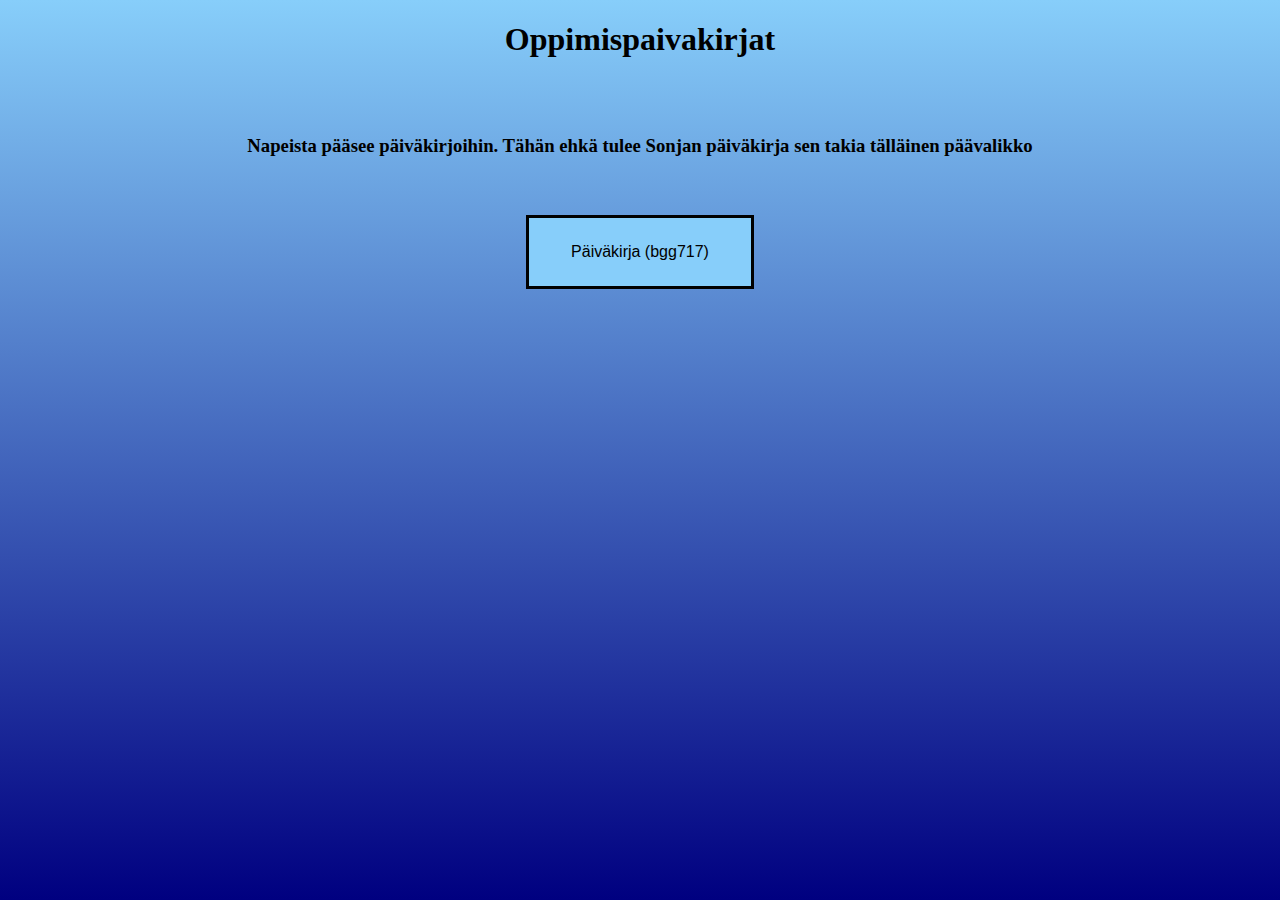
<file: index.html>
<!DOCTYPE html>
<html lang="en">
<meta charset="UTF-8">
<meta name="viewport" content="width=device-width, initial-scale=1">
<head>
<style>
	
html{
  background-color: LightSkyBlue; /* For browsers that do not support gradients */
  background-image: linear-gradient(LightSkyBlue, Navy);
  background-repeat: no-repeat;
  background-size: cover;
  width: 100%;
  height: 100%;

}
button {
  background-color: LightSkyBlue;
  border: black solid 3px;
  color: black;
  padding: 25px 42px;
  text-align: center;
  text-decoration: none;
  font-size: 16px;
  margin: 4px 2px;
  cursor: pointer;
}

div{
 	text-align: center;
	position: absolute;
	left:0;
 	top: 0;
  	width: 100%;	
}
</style>
</head>

<body>
	<div>
	<h1 align="center"> Oppimispaivakirjat </h1>
	<br>
	<br>
	<h3 align="center" >Napeista pääsee päiväkirjoihin. Tähän ehkä tulee Sonjan päiväkirja sen takia tälläinen päävalikko </h3>
	<br>
	<br>
	<a href="Nettisivu/Nettisivu.html"><button> Päiväkirja (bgg717)</button></a>
	</div>
	
</body>
</html>
</file>
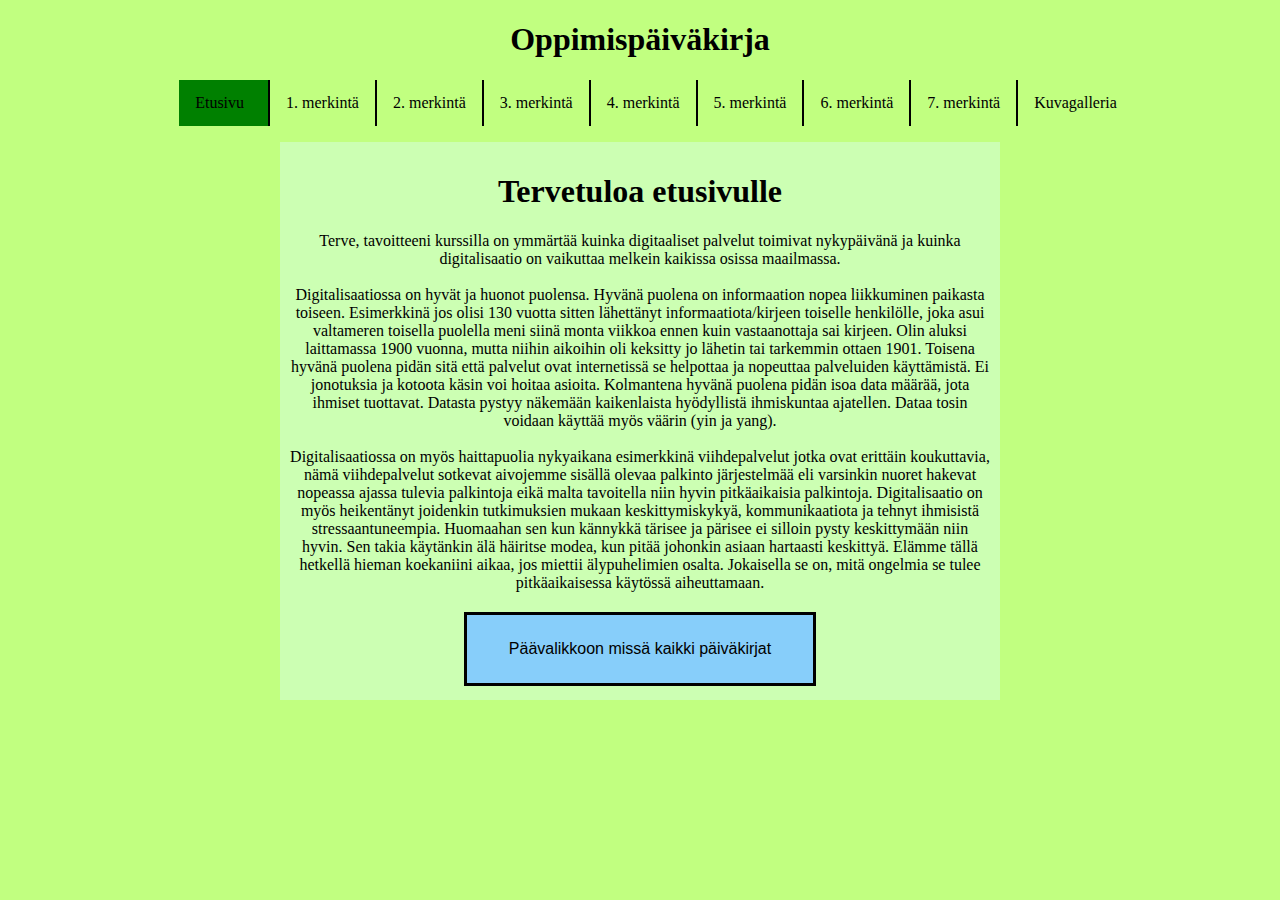
<file: Nettisivu/Nettisivu.html>
<!DOCTYPE html>
<html>
<head>
<style>
button {
  background-color: LightSkyBlue;
  border: black solid 3px;
  color: black;
  padding: 25px 42px;
  text-align: center;
  text-decoration: none;
  font-size: 16px;
  margin: 4px 2px;
  cursor: pointer;
}
</style>
<meta charset="UTF-8">
<link type="text/css" rel="stylesheet" href="css.css">
<title> Oppimispäiväkirja </title>
</head>
	
<body>
<div class="header"> <h1> Oppimispäiväkirja </h1>
<div>
  <ul>
  <li class="left"><a class="active" href="Nettisivu.html">Etusivu &nbsp;</a></li>
  <li><a href="sivu1.html"> 1. merkintä</a></li>
  <li><a href="sivu2.html"> 2. merkintä</a></li>
  <li><a href="sivu3.html"> 3. merkintä</a></li>
  <li><a href="sivu4.html"> 4. merkintä</a></li>
  <li><a href="sivu5.html"> 5. merkintä</a></li>
  <li><a href="sivu6.html"> 6. merkintä</a></li>
  <li><a href="sivu7.html"> 7. merkintä</a></li>
  <li class="right"><a href="meemi/meemi.html"> Kuvagalleria &nbsp;</a></li>
  </ul> 
	
<div class="container">
<h1 style = text-align:center>Tervetuloa etusivulle</h1>
<p>Terve,
tavoitteeni kurssilla on ymmärtää kuinka digitaaliset palvelut toimivat nykypäivänä ja kuinka digitalisaatio on vaikuttaa melkein kaikissa osissa maailmassa.
<br>
<br>
Digitalisaatiossa on hyvät ja huonot puolensa. Hyvänä puolena on informaation nopea liikkuminen paikasta toiseen. Esimerkkinä jos olisi 130 vuotta sitten lähettänyt informaatiota/kirjeen toiselle henkilölle, joka asui valtameren toisella puolella meni siinä monta viikkoa ennen kuin vastaanottaja sai kirjeen. Olin aluksi laittamassa 1900 vuonna, mutta niihin aikoihin oli keksitty jo lähetin tai tarkemmin ottaen 1901. Toisena hyvänä puolena pidän sitä että palvelut ovat internetissä se helpottaa ja nopeuttaa palveluiden käyttämistä. Ei jonotuksia ja kotoota käsin voi hoitaa asioita. Kolmantena hyvänä puolena pidän isoa data määrää, jota ihmiset tuottavat. Datasta pystyy näkemään kaikenlaista hyödyllistä ihmiskuntaa ajatellen. Dataa tosin voidaan käyttää myös väärin (yin ja yang).    
<br>
<br>
Digitalisaatiossa on myös haittapuolia nykyaikana esimerkkinä viihdepalvelut jotka ovat erittäin koukuttavia, nämä viihdepalvelut sotkevat aivojemme sisällä olevaa palkinto järjestelmää eli varsinkin nuoret hakevat nopeassa ajassa tulevia palkintoja eikä malta tavoitella niin hyvin pitkäaikaisia palkintoja. Digitalisaatio on myös heikentänyt joidenkin tutkimuksien mukaan keskittymiskykyä, kommunikaatiota ja tehnyt ihmisistä stressaantuneempia. Huomaahan sen kun kännykkä tärisee ja pärisee ei silloin pysty keskittymään niin hyvin. Sen takia käytänkin älä häiritse modea, kun pitää johonkin asiaan hartaasti keskittyä. Elämme tällä hetkellä hieman koekaniini aikaa, jos miettii älypuhelimien osalta. Jokaisella se on, mitä ongelmia se tulee pitkäaikaisessa käytössä aiheuttamaan. 
</p>
<a href="../index.html"><button>Päävalikkoon missä kaikki päiväkirjat</button></a>
</div>
</div>	
</div>
</body>
</html>
</file>
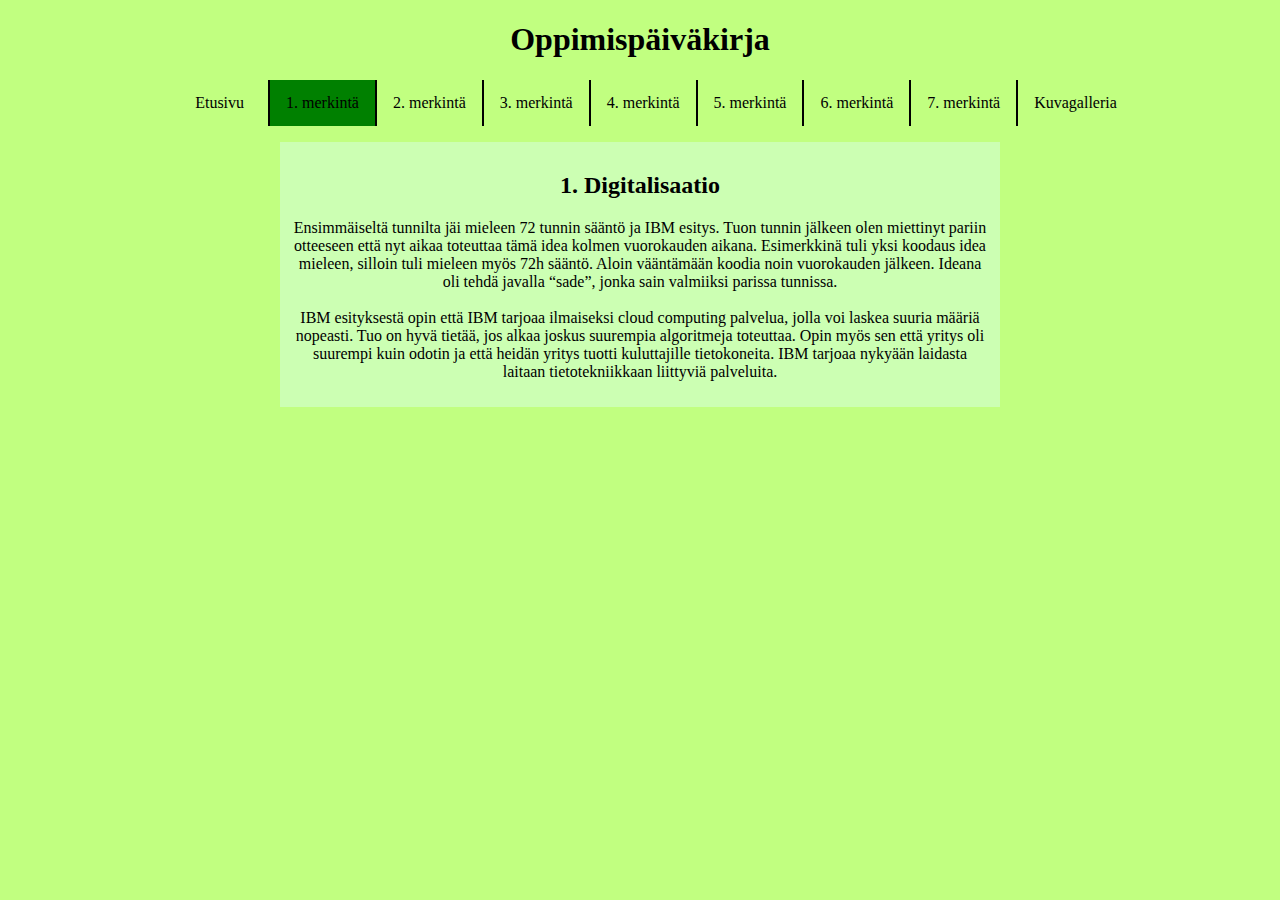
<file: Nettisivu/sivu1.html>
<!DOCTYPE html>
<html>
<head>
<meta charset="UTF-8">
<link type="text/css" rel="stylesheet" href="css.css">
<title> Oppimispäiväkirja </title>
</head>
	
<body>
<div class="header"> <h1> Oppimispäiväkirja </h1>
<div>
  <ul>
  <li class="left"><a href="Nettisivu.html">Etusivu &nbsp;</a></li>
  <li><a class="active" href="sivu1.html"> 1. merkintä</a></li>
  <li><a href="sivu2.html"> 2. merkintä</a></li>
  <li><a href="sivu3.html"> 3. merkintä</a></li>
  <li><a href="sivu4.html"> 4. merkintä</a></li>
  <li><a href="sivu5.html"> 5. merkintä</a></li>
  <li><a href="sivu6.html"> 6. merkintä</a></li>
  <li><a href="sivu7.html"> 7. merkintä</a></li>
  <li class="right"><a href="meemi/meemi.html">Kuvagalleria &nbsp;</a></li>
  </ul> 
	
<div class="container">
<h2 style = text-align:center>1. Digitalisaatio</h2>
<p>Ensimmäiseltä tunnilta jäi mieleen 72 tunnin sääntö ja IBM esitys. Tuon tunnin jälkeen olen miettinyt pariin otteeseen että nyt aikaa toteuttaa tämä idea kolmen vuorokauden aikana. Esimerkkinä tuli yksi koodaus idea mieleen, silloin tuli mieleen myös 72h sääntö. Aloin vääntämään koodia noin vuorokauden jälkeen. Ideana oli tehdä javalla “sade”, jonka sain valmiiksi parissa tunnissa.
<br>
<br>
IBM esityksestä opin että IBM tarjoaa ilmaiseksi cloud computing palvelua, jolla voi laskea suuria määriä nopeasti. Tuo on hyvä tietää, jos alkaa joskus suurempia algoritmeja toteuttaa. Opin myös sen että yritys oli suurempi kuin odotin ja että heidän yritys tuotti kuluttajille tietokoneita. IBM tarjoaa nykyään laidasta laitaan tietotekniikkaan liittyviä palveluita.  

</p>
</div>
</div>	
</div>
</body>
</html>
</file>
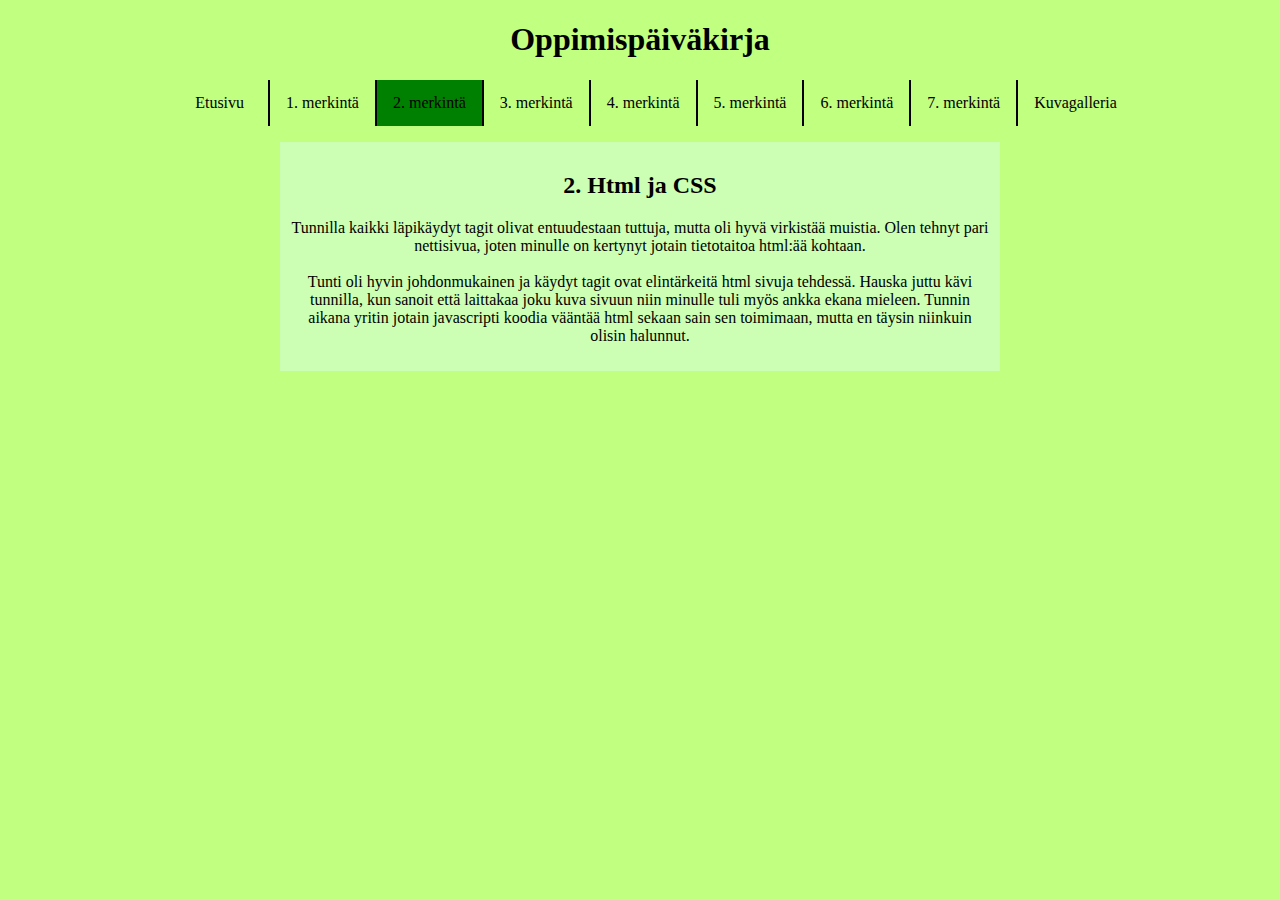
<file: Nettisivu/sivu2.html>
<!DOCTYPE html>
<html>
<head>
<meta charset="UTF-8">
<link type="text/css" rel="stylesheet" href="css.css">
<title> Oppimispäiväkirja </title>
</head>
	
<body>
<div class="header"> <h1> Oppimispäiväkirja </h1>
<div>
  <ul>
  <li class="left"><a href="Nettisivu.html">Etusivu &nbsp;</a></li>
  <li><a href="sivu1.html"> 1. merkintä</a></li>
  <li><a class="active" href="sivu2.html"> 2. merkintä</a></li>
  <li><a href="sivu3.html"> 3. merkintä</a></li>
  <li><a href="sivu4.html"> 4. merkintä</a></li>
  <li><a href="sivu5.html"> 5. merkintä</a></li>
  <li><a href="sivu6.html"> 6. merkintä</a></li>
  <li><a href="sivu7.html"> 7. merkintä</a></li>
  <li class="right"><a href="meemi/meemi.html"> Kuvagalleria &nbsp;</a></li>
  </ul> 
	
<div class="container">
<h2 style = text-align:center>2. Html ja CSS</h2>
<p>	
Tunnilla kaikki läpikäydyt tagit olivat entuudestaan tuttuja, mutta oli hyvä virkistää muistia. Olen tehnyt pari nettisivua, joten minulle on kertynyt jotain tietotaitoa html:ää kohtaan. 
<br>
<br>
Tunti oli hyvin johdonmukainen ja käydyt tagit ovat elintärkeitä html sivuja tehdessä. Hauska juttu kävi tunnilla, kun sanoit että laittakaa joku kuva sivuun niin minulle tuli myös ankka ekana mieleen. Tunnin aikana yritin jotain javascripti koodia vääntää html sekaan sain sen toimimaan, mutta en täysin niinkuin olisin halunnut.  
</p>
</div>
</div>	
</div>
</body>
</html>
</file>
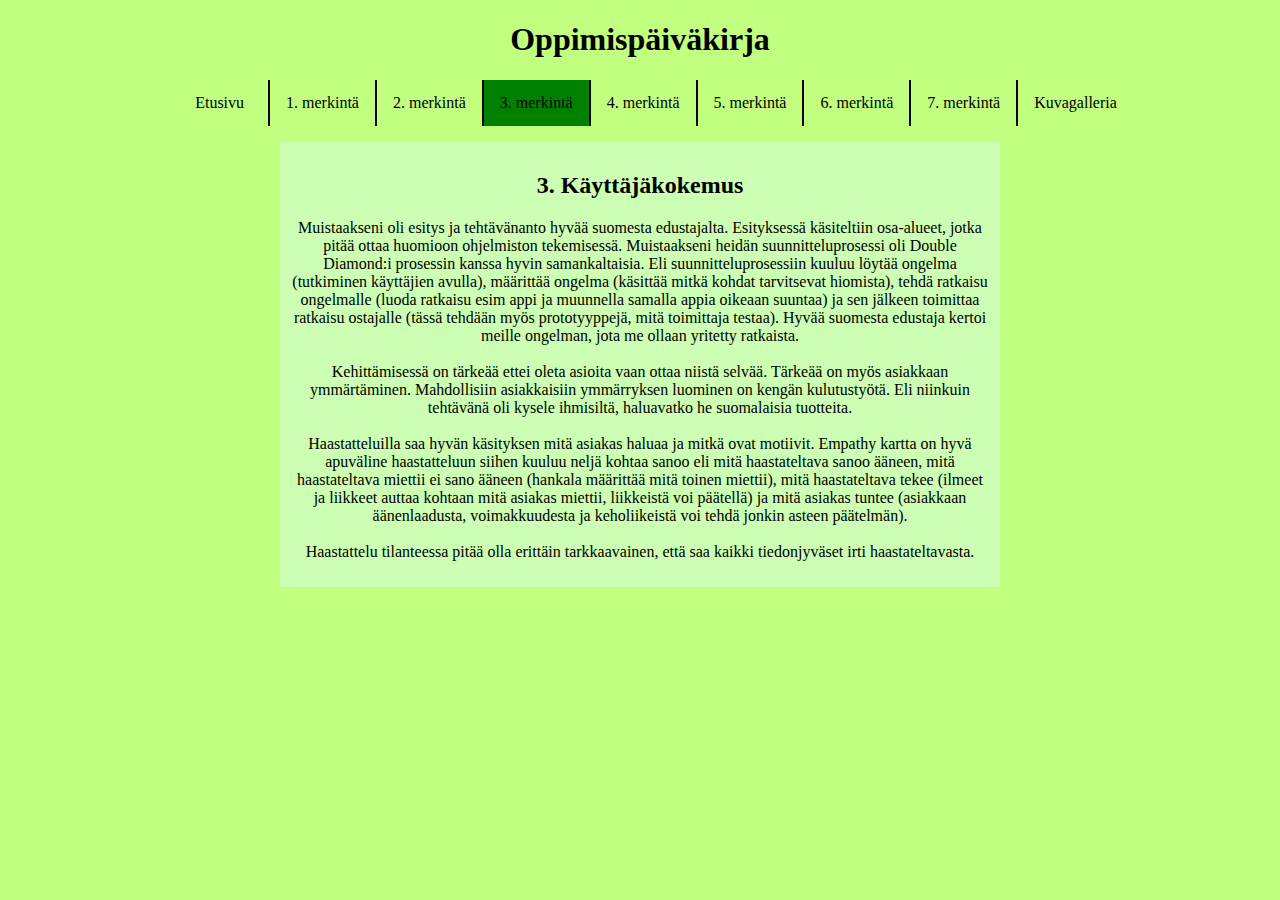
<file: Nettisivu/sivu3.html>
<!DOCTYPE html>
<html>
<head>
<meta charset="UTF-8">
<link type="text/css" rel="stylesheet" href="css.css">
<title> Oppimispäiväkirja </title>
</head>
	
<body>
<div class="header"> <h1> Oppimispäiväkirja </h1>
<div>
  <ul>
  <li class="left"><a href="Nettisivu.html">Etusivu &nbsp;</a></li>
  <li><a href="sivu1.html"> 1. merkintä</a></li>
  <li><a href="sivu2.html"> 2. merkintä</a></li>
  <li><a class="active" href="sivu3.html"> 3. merkintä</a></li>
  <li><a href="sivu4.html"> 4. merkintä</a></li>
  <li><a href="sivu5.html"> 5. merkintä</a></li>
  <li><a href="sivu6.html"> 6. merkintä</a></li>
  <li><a href="sivu7.html"> 7. merkintä</a></li>
  <li class="right"><a href="meemi/meemi.html"> Kuvagalleria &nbsp;</a></li>
  </ul> 
	
<div class="container">
<h2 style = text-align:center>3. Käyttäjäkokemus</h2>
<p>Muistaakseni oli esitys ja tehtävänanto hyvää suomesta edustajalta. Esityksessä käsiteltiin osa-alueet, jotka pitää ottaa huomioon ohjelmiston tekemisessä. Muistaakseni heidän suunnitteluprosessi oli Double Diamond:i prosessin kanssa hyvin samankaltaisia. Eli suunnitteluprosessiin kuuluu löytää ongelma (tutkiminen käyttäjien avulla), määrittää ongelma (käsittää mitkä kohdat tarvitsevat hiomista), tehdä ratkaisu ongelmalle (luoda ratkaisu esim appi ja muunnella samalla appia oikeaan suuntaa) ja sen jälkeen toimittaa ratkaisu ostajalle (tässä tehdään myös prototyyppejä, mitä toimittaja testaa). Hyvää suomesta edustaja kertoi meille ongelman, jota me ollaan yritetty ratkaista. 
<br>
<br>
Kehittämisessä on tärkeää ettei oleta asioita vaan ottaa niistä selvää. Tärkeää on myös asiakkaan ymmärtäminen. Mahdollisiin asiakkaisiin ymmärryksen luominen on kengän kulutustyötä. Eli niinkuin tehtävänä oli kysele ihmisiltä, haluavatko he suomalaisia tuotteita.
<br>
<br>
Haastatteluilla saa hyvän käsityksen mitä asiakas haluaa ja mitkä ovat motiivit. Empathy kartta on hyvä apuväline haastatteluun siihen kuuluu neljä kohtaa sanoo eli mitä haastateltava sanoo ääneen, mitä haastateltava miettii ei sano ääneen (hankala määrittää mitä toinen miettii), mitä haastateltava tekee (ilmeet ja liikkeet auttaa kohtaan mitä asiakas miettii, liikkeistä voi päätellä) ja mitä asiakas tuntee (asiakkaan äänenlaadusta, voimakkuudesta ja keholiikeistä voi tehdä jonkin asteen päätelmän).
<br>
<br>
Haastattelu tilanteessa pitää olla erittäin tarkkaavainen, että saa kaikki tiedonjyväset irti haastateltavasta. 
</p>
</div>
</div>	
</div>
</body>
</html>
</file>
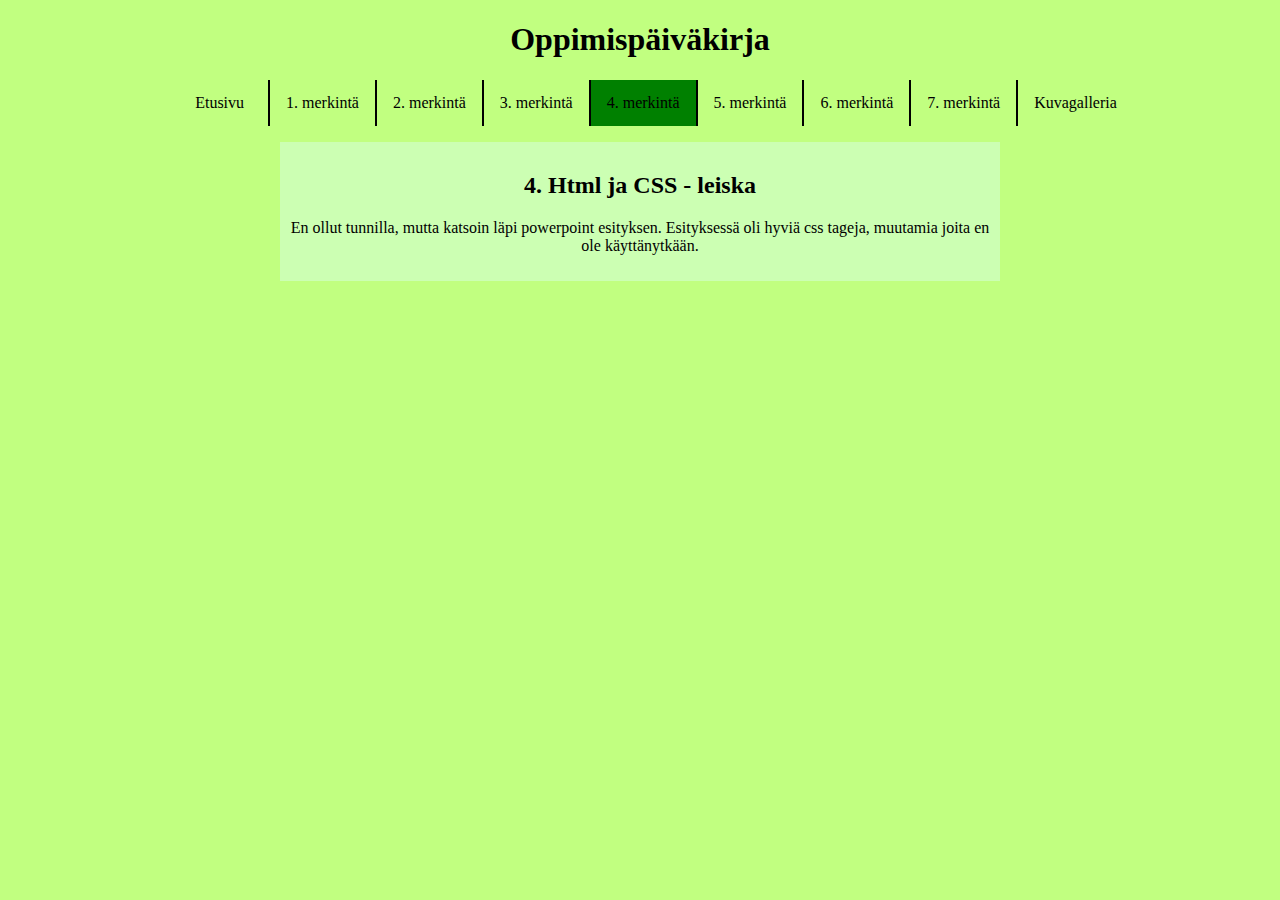
<file: Nettisivu/sivu4.html>
<!DOCTYPE html>
<html>
<head>
<meta charset="UTF-8">
<link type="text/css" rel="stylesheet" href="css.css">
<title> Oppimispäiväkirja </title>
</head>
	
<body>
<div class="header"> <h1> Oppimispäiväkirja </h1>
<div>
  <ul>
  <li class="left"><a href="Nettisivu.html">Etusivu &nbsp;</a></li>
  <li><a href="sivu1.html"> 1. merkintä</a></li>
  <li><a href="sivu2.html"> 2. merkintä</a></li>
  <li><a href="sivu3.html"> 3. merkintä</a></li>
  <li><a class="active" href="sivu4.html"> 4. merkintä</a></li>
  <li><a href="sivu5.html"> 5. merkintä</a></li>
  <li><a href="sivu6.html"> 6. merkintä</a></li>
  <li><a href="sivu7.html"> 7. merkintä</a></li>
  <li class="right"><a href="meemi/meemi.html"> Kuvagalleria &nbsp;</a></li>
  </ul> 
	
<div class="container">
<h2 style = text-align:center>4. Html ja CSS - leiska</h2>
<p>
En ollut tunnilla, mutta katsoin läpi powerpoint esityksen. Esityksessä oli hyviä css tageja, muutamia joita en ole käyttänytkään. 	
</p>
</div>
</div>	
</div>
</body>
</html>
</file>
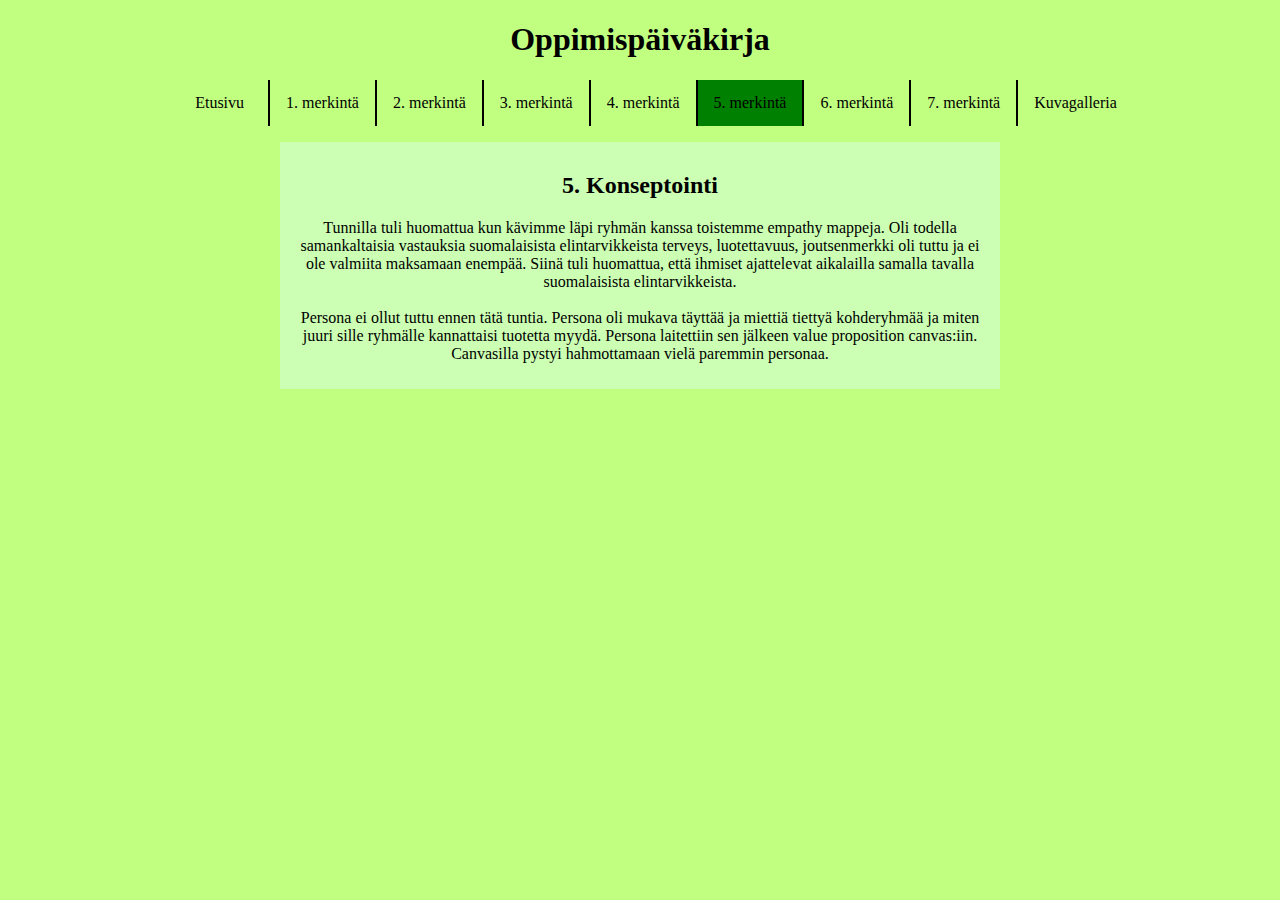
<file: Nettisivu/sivu5.html>
<!DOCTYPE html>
<html>
<head>
<meta charset="UTF-8">
<link type="text/css" rel="stylesheet" href="css.css">
<title> Oppimispäiväkirja </title>
</head>
	
<body>
<div class="header"> <h1> Oppimispäiväkirja </h1>
<div>
  <ul>
  <li class="left"><a href="Nettisivu.html">Etusivu &nbsp;</a></li>
  <li><a href="sivu1.html"> 1. merkintä</a></li>
  <li><a href="sivu2.html"> 2. merkintä</a></li>
  <li><a href="sivu3.html"> 3. merkintä</a></li>
  <li><a href="sivu4.html"> 4. merkintä</a></li>
  <li><a class="active" href="sivu5.html"> 5. merkintä</a></li>
  <li><a href="sivu6.html"> 6. merkintä</a></li>
  <li><a href="sivu7.html"> 7. merkintä</a></li>
  <li class="right"><a href="meemi/meemi.html"> Kuvagalleria &nbsp;</a></li>
  </ul> 
	
<div class="container">
<h2 style = text-align:center>5. Konseptointi</h2>
<p>Tunnilla tuli huomattua kun kävimme läpi ryhmän kanssa toistemme empathy mappeja. Oli todella samankaltaisia vastauksia suomalaisista elintarvikkeista terveys, luotettavuus, joutsenmerkki oli tuttu ja ei ole valmiita maksamaan enempää. Siinä tuli huomattua, että ihmiset ajattelevat aikalailla samalla tavalla suomalaisista elintarvikkeista.
<br>
<br>
 Persona ei ollut tuttu ennen tätä tuntia. Persona oli mukava täyttää ja miettiä tiettyä kohderyhmää ja miten juuri sille ryhmälle kannattaisi tuotetta myydä. Persona laitettiin sen jälkeen value proposition canvas:iin. Canvasilla pystyi hahmottamaan vielä paremmin personaa. 
</p>
</div>
</div>	
</div>
</body>
</html>
</file>
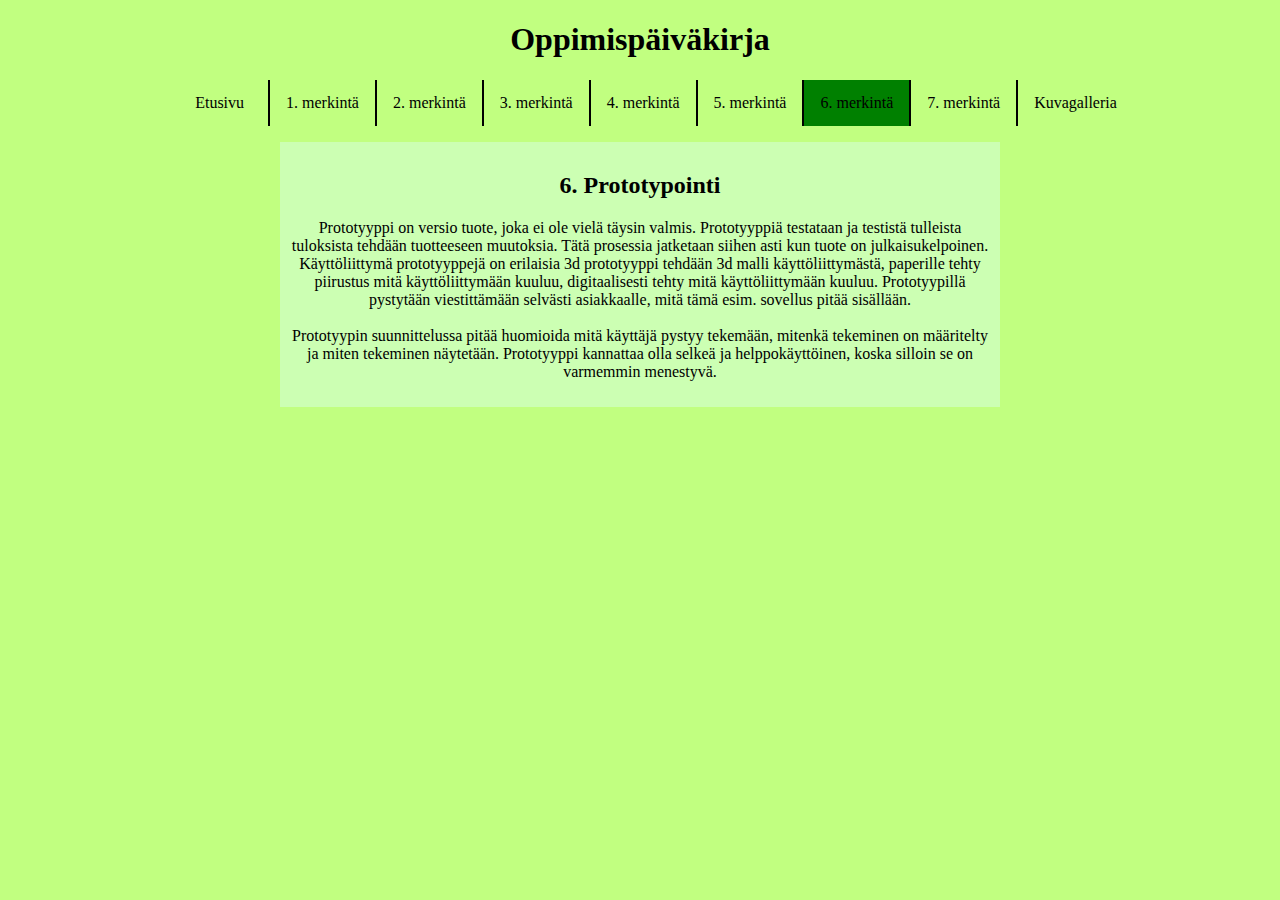
<file: Nettisivu/sivu6.html>
<!DOCTYPE html>
<html>
<head>
<meta charset="UTF-8">
<link type="text/css" rel="stylesheet" href="css.css">
<title> Oppimispäiväkirja </title>
</head>
	
<body>
<div class="header"> <h1> Oppimispäiväkirja </h1>
<div>
  <ul>
  <li class="left"><a href="Nettisivu.html">Etusivu &nbsp;</a></li>
  <li><a href="sivu1.html"> 1. merkintä</a></li>
  <li><a href="sivu2.html"> 2. merkintä</a></li>
  <li><a href="sivu3.html"> 3. merkintä</a></li>
  <li><a href="sivu4.html"> 4. merkintä</a></li>
  <li><a href="sivu5.html"> 5. merkintä</a></li>
  <li><a class="active" href="sivu6.html"> 6. merkintä</a></li>
  <li><a href="sivu7.html"> 7. merkintä</a></li>
  <li class="right"><a href="meemi/meemi.html"> Kuvagalleria &nbsp;</a></li>
  </ul> 
	
<div class="container">
<h2 style = text-align:center>6. Prototypointi</h2>
<p>
Prototyyppi on versio tuote, joka ei ole vielä täysin valmis. Prototyyppiä testataan ja testistä tulleista tuloksista tehdään tuotteeseen muutoksia. Tätä prosessia jatketaan siihen asti kun tuote on julkaisukelpoinen. Käyttöliittymä prototyyppejä on erilaisia 3d prototyyppi tehdään 3d malli käyttöliittymästä, paperille tehty piirustus mitä käyttöliittymään kuuluu, digitaalisesti tehty mitä käyttöliittymään kuuluu. Prototyypillä pystytään viestittämään selvästi asiakkaalle, mitä tämä esim. sovellus pitää sisällään.
<br>
<br>
Prototyypin suunnittelussa pitää huomioida mitä käyttäjä pystyy tekemään, mitenkä tekeminen on määritelty ja miten tekeminen näytetään. Prototyyppi kannattaa olla selkeä ja helppokäyttöinen, koska silloin se on varmemmin menestyvä. </p>
</div>
</div>	
</div>
</body>
</html>
</file>
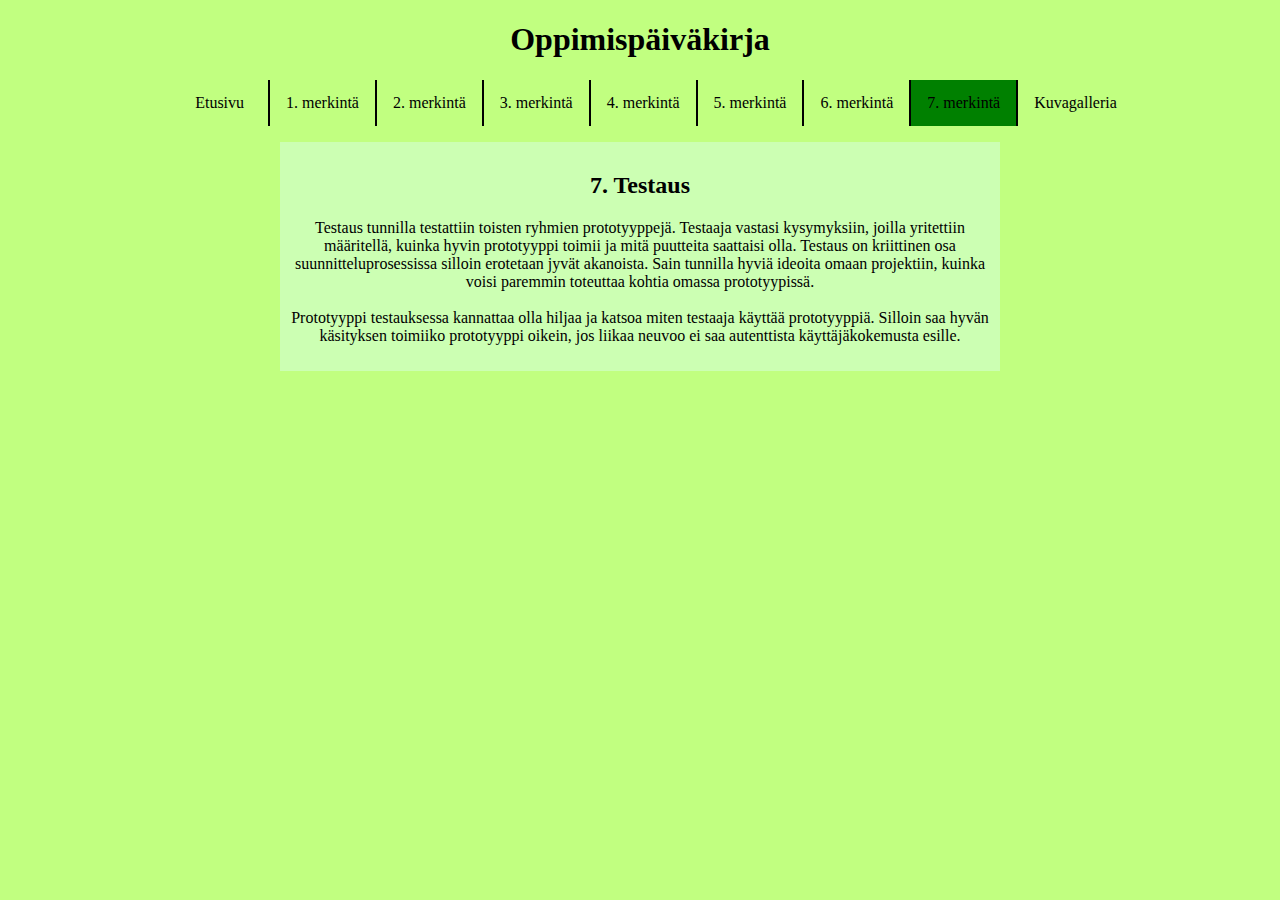
<file: Nettisivu/sivu7.html>
<!DOCTYPE html>
<html>
<head>
<meta charset="UTF-8">
<link type="text/css" rel="stylesheet" href="css.css">
<title> Oppimispäiväkirja </title>
</head>
	
<body>
<div class="header"> <h1> Oppimispäiväkirja </h1>
<div>
  <ul>
  <li class="left"><a  href="Nettisivu.html">Etusivu &nbsp;</a></li>
  <li><a href="sivu1.html"> 1. merkintä</a></li>
  <li><a href="sivu2.html"> 2. merkintä</a></li>
  <li><a href="sivu3.html"> 3. merkintä</a></li>
  <li><a href="sivu4.html"> 4. merkintä</a></li>
  <li><a href="sivu5.html"> 5. merkintä</a></li>
  <li><a href="sivu6.html"> 6. merkintä</a></li>
  <li><a class="active" href="sivu7.html"> 7. merkintä</a></li>
  <li class="right"><a href="meemi/meemi.html"> Kuvagalleria &nbsp;</a></li>
  </ul> 
	
<div class="container">
<h2 style = text-align:center>7. Testaus</h2>
<p>
Testaus tunnilla testattiin toisten ryhmien prototyyppejä. Testaaja vastasi kysymyksiin, joilla yritettiin määritellä, kuinka hyvin prototyyppi toimii ja mitä puutteita saattaisi olla. Testaus on kriittinen osa suunnitteluprosessissa silloin erotetaan jyvät akanoista. Sain tunnilla hyviä ideoita omaan projektiin, kuinka voisi paremmin toteuttaa kohtia omassa prototyypissä. <br>
<br>
Prototyyppi testauksessa kannattaa olla hiljaa ja katsoa miten testaaja käyttää prototyyppiä. Silloin saa hyvän käsityksen toimiiko prototyyppi oikein, jos liikaa neuvoo ei saa autenttista käyttäjäkokemusta esille. </div>
</div>	
</div>
</body>
</html>
</file>
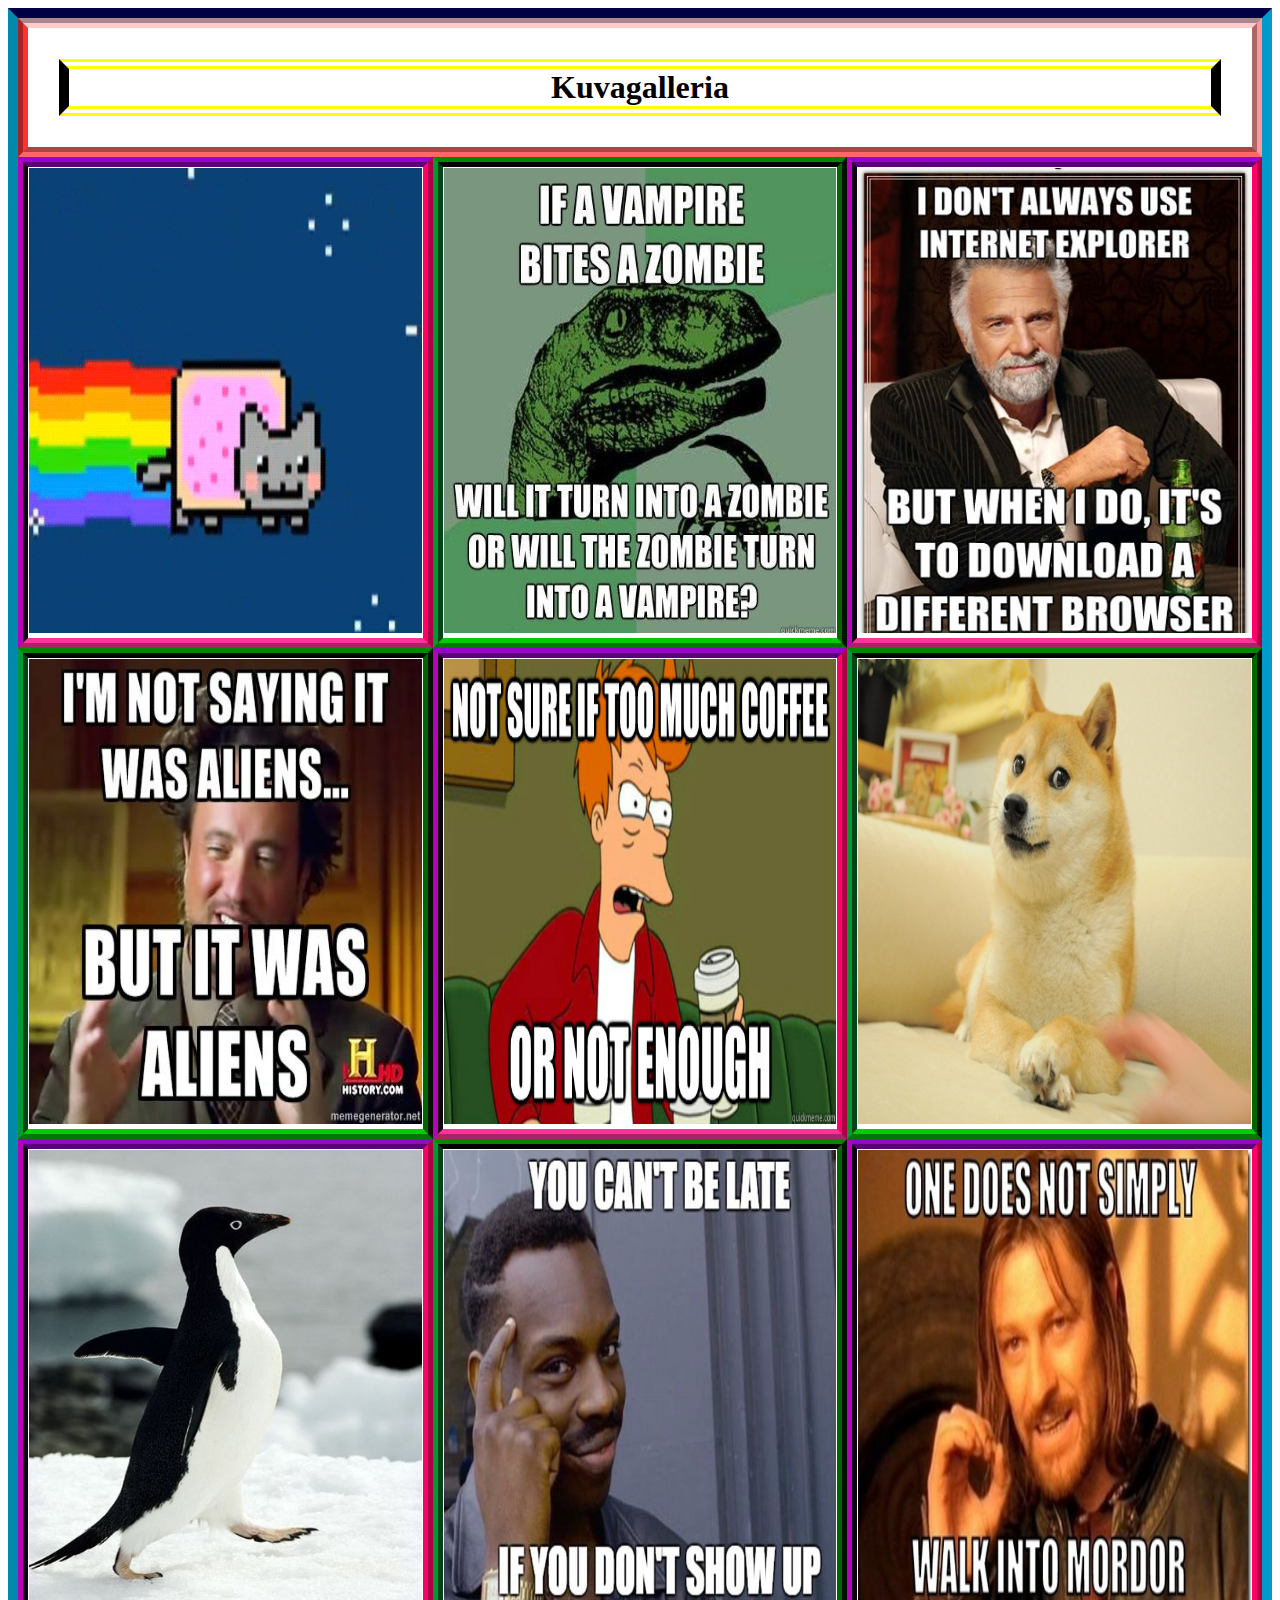
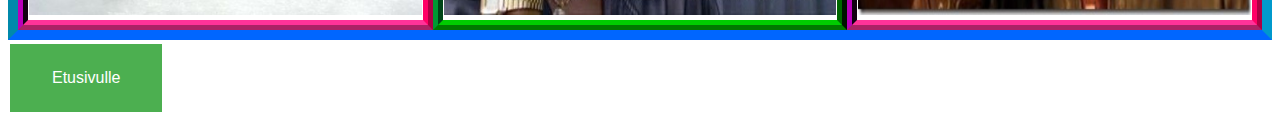
<file: Nettisivu/meemi/meemi.html>
<!DOCTYPE html>
<html lang="en">
<meta charset="UTF-8">
<meta name="viewport" content="width=device-width, initial-scale=1">
<head>
<style>

h1{border: 10px; border-style: double solid; border-color: yellow black;
margin:30px;
}

table{border: 10px inset; border-color: #000099 #0099cc #0066ff #00ccff ;
  border-collapse: separate;
  border-spacing: 0px; 
}

th{ border: 10px groove; border-color: #ffcccc #ff9999 #ff6666 #ff3333;
}

td{ border: 10px ridge; 
}
button {
  background-color: #4CAF50;
  border: none;
  color: white;
  padding: 25px 42px;
  text-align: center;
  text-decoration: none;
  display: inline-block;
  font-size: 16px;
  margin: 4px 2px;
  cursor: pointer;
}
.a {height: 465px; width: 465px; border-color: #9900cc #ff0066 #ff3399 #660066}
.b {height: 465px; width: 465px; border-color: #003300 #006600 #00cc00 #009933}
.c {height: 465px; width: 465px; border-color: #9900cc #ff0066 #ff3399 #660066}
.d {height: 465px; width: 465px; border-color: #003300 #006600 #00cc00 #009933}
.e {height: 465px; width: 465px; border-color: #9900cc #ff0066 #ff3399 #660066}
.f {height: 465px; width: 465px; border-color: #003300 #006600 #00cc00 #009933}
.g {height: 465px; width: 465px; border-color: #9900cc #ff0066 #ff3399 #660066}	
.h {height: 465px; width: 465px; border-color: #003300 #006600 #00cc00 #009933}
.i {height: 465px; width: 465px; border-color: #9900cc #ff0066 #ff3399 #660066}

</style>
</head>

<body>

<table style="width:100%";>

    <tr>
		<th colspan="3"><h1>  Kuvagalleria</h1></th>
	</tr>	

    <tr>
        <td class="a"; > <img src="nyan.gif" alt="meme" width="100%" height="100%"> </img></td>
        <td class="b"; > <img src="a.jpg" alt="meme" width="100%" height="100%"> </img></td>
		<td class="c"; > <img src="b.jpg" alt="meme" width="100%" height="100%"> </img></td>
    </tr>
    <tr>
        <td class="d"; ><img src="c.jpg" alt="meme" width="100%" height="100%"> </img></td>
        <td class="e"; ><img src="coffee.jpg" alt="meme" width="100%" height="100%"> </img></td>
		<td class="f"; ><img src="doge.jpg" alt="meme" width="100%" height="100%"> </img></td>
    </tr>
	<tr>
		<td class="g"; ><img src="penguing.jpg" alt="meme" width="100%" height="100%"> </img></td>
		<td class="h"; ><img src="x.jpg" alt="meme" width="100%" height="100%"> </img></td>
		<td class="i"; ><img src="m.jpg" alt="meme" width="100%" height="100%"> </img></td>
	</tr>
	
</table>
<a href="../Nettisivu.html"><button>Etusivulle</button></a>


</body>
</html>
</file>
<file: Nettisivu/css.css>
body{
	background-color: #c1ff80;
}

ul {
  list-style-type: none;
  background-color: #c1ff80;;
  display: flex;
  justify-content: center;	
}

li {
  float: left;
  border-right: black solid 1px;
  border-left: black solid 1px;
}

.left{
  float: left;
  border-right: black solid 1px;
  border-left: hidden;	
}
.right{
  float: left;
  border-left: black solid 1px;
  border-right: hidden;	
}

li a {
  display: block;
  color: black;
  text-align: center;
  padding: 14px 16px;
  text-decoration: none;
}

li a:hover:not(.active) {
  background-color: #ccffb3;
}

.active {
  background-color: green;
	
}

.header{
    background-color: #c1ff80;
	text-align: center;
	position: absolute;
	left:0;
 	top: 0;
  	width: 100%;
}

.container{
  padding: 10px;
  max-width: 700px;
  margin: auto;
  background-color: #ccffb3;

}
</file>
